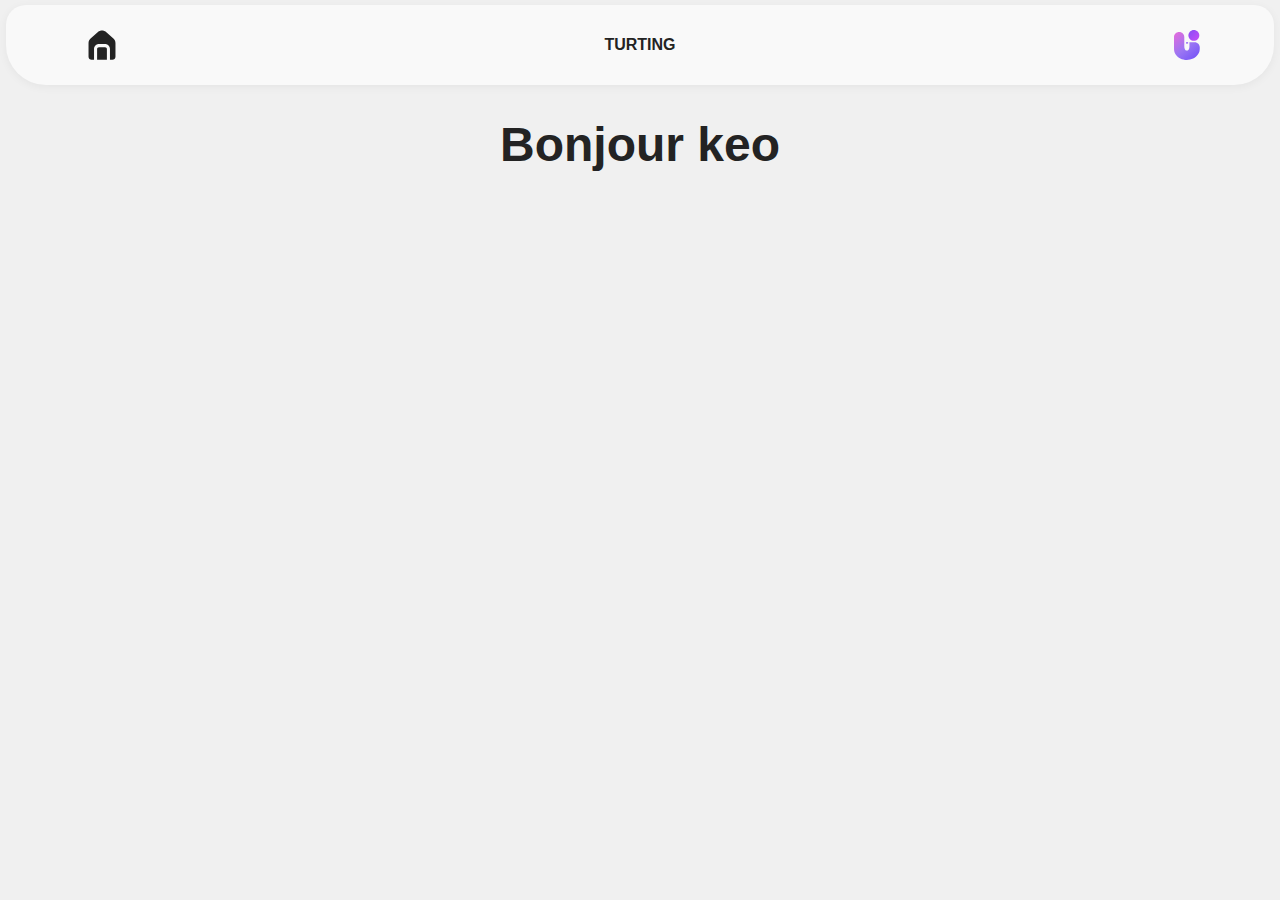
<file: index.html>
<!DOCTYPE html>
<html lang="fr">
  <head>
    <meta charset="UTF-8" />
    <meta name="viewport" content="width=device-width, initial-scale=1.0" />
    <link rel="stylesheet" href="./css/styles.css" />
    <title>Aceuil</title>
  </head>
  <body>
    <div class="nav">
      <div class="navbar-container">
        <div class="navbar-zonne1">
          <svg
            width="44"
            height="49"
            viewBox="0 0 44 49"
            fill="none"
            xmlns="http://www.w3.org/2000/svg"
          >
            <path
              fill-rule="evenodd"
              clip-rule="evenodd"
              d="M3.36693 14.0157C1.22568 15.9136 0 18.6378 0 21.4991V43.5C0 46.2614 2.23858 48.5 5 48.5H9V31C9 26.5817 12.5817 23 17 23H27C31.4183 23 35 26.5817 35 31V48.5H39C41.7614 48.5 44 46.2614 44 43.5V21.4991C44 18.6378 42.7743 15.9136 40.6331 14.0157L28.6331 3.37932C24.8475 0.0239424 19.1525 0.0239413 15.3669 3.37932L3.36693 14.0157ZM30 48.5V31C30 29.3431 28.6569 28 27 28H17C15.3431 28 14 29.3431 14 31V48.5H30Z"
              class="fill-variable"
            />
          </svg>
        </div>
        <div class="navbar-zonne2"><h4>TURTING</h4></div>
        <div class="navbar-zonne3">
          <svg
            id="Calque_5"
            data-name="Calque 5"
            xmlns="http://www.w3.org/2000/svg"
            xmlns:xlink="http://www.w3.org/1999/xlink"
            viewBox="0 0 1119.1915 1302.1622"
          >
            <defs>
              <style>
                .cls-1 {
                  fill: url(#Dégradé_sans_nom_14);
                }

                .cls-1,
                .cls-2,
                .cls-3 {
                  stroke-width: 0px;
                }

                .cls-2 {
                  fill: url(#Dégradé_sans_nom_12);
                }

                .cls-3 {
                  fill: url(#Dégradé_sans_nom_13);
                }
              </style>
              <linearGradient
                id="Dégradé_sans_nom_12"
                data-name="Dégradé sans nom 12"
                x1="1027.9929"
                y1="-1725.791"
                x2="-98.3019"
                y2="-399.0722"
                gradientTransform="translate(0 -344) scale(1 -1)"
                gradientUnits="userSpaceOnUse"
              >
                <stop offset="0" stop-color="#6f4df8" />
                <stop offset=".4561" stop-color="#9a76f3" />
                <stop offset="1" stop-color="#ee6ad9" />
              </linearGradient>
              <linearGradient
                id="Dégradé_sans_nom_13"
                data-name="Dégradé sans nom 13"
                x1="587.6213"
                y1="-314.6197"
                x2="1205.7658"
                y2="-910.0038"
                gradientTransform="translate(0 -344) scale(1 -1)"
                gradientUnits="userSpaceOnUse"
              >
                <stop offset="0" stop-color="#834df6" />
                <stop offset="1" stop-color="#d54df6" />
              </linearGradient>
              <linearGradient
                id="Dégradé_sans_nom_14"
                data-name="Dégradé sans nom 14"
                x1="566.2734"
                y1="-877.5095"
                x2="566.2734"
                y2="-935.1176"
                gradientTransform="translate(0 -344) scale(1 -1)"
                gradientUnits="userSpaceOnUse"
              >
                <stop offset="0" stop-color="#834df6" />
                <stop offset="1" stop-color="#834df6" />
              </linearGradient>
            </defs>
            <g id="Calque_4" data-name="Calque 4">
              <path
                class="cls-2"
                d="m1119.1915,755.4768c0,117.0832-10.6844,202.5585-75.236,301.8344-103.7277,159.821-300.4989,244.851-489.702,244.851s-389.5356-85.03-489.702-248.4124C11.1296,965.1581,0,883.2445,0,780.4069v-471.8946C0,187.8675,98.8307,89.4819,220.3659,89.4819h6.2326c121.5351,0,220.3658,97.9404,220.3658,219.0304v351.2498c0,77.9073,3.5615,230.6052,110.8507,230.6052,135.781,0,110.8507-212.7977,110.8507-298.273v-58.3191h230.16c121.5351,0,220.3659,100.6115,220.3659,221.7015Z"
              />
            </g>
            <g id="Calque_3" data-name="Calque 3">
              <path
                class="cls-3"
                d="m861.8753,469.2236c130.4387,0,235.9473-105.0634,235.9473-234.6118S991.869,0,861.8753,0s-235.9473,105.0634-235.9473,234.6118c0,129.9937,105.5086,234.6118,235.9473,234.6118Z"
              />
            </g>
            <g id="Calque_2" data-name="Calque 2">
              <path
                class="cls-1"
                d="m539.1172,533.33h72.5649v38.2999c0,10.5655-8.0133,19.37-18.2526,19.37h-54.3124c-9.794,0-18.2526-8.8046-18.2526-19.37v-19.37c0-10.1253,8.4585-18.9299,18.2526-18.9299Z"
              />
            </g>
          </svg>
        </div>
      </div>
    </div>
    <h1>Bonjour keo</h1>
    <div class="element fade-in-up">
      <section class="acceuil-item-container">
        <a href="voir-mes-reservation.html"
          ><div class="acceuil-item">
            <svg
              width="45"
              height="62"
              viewBox="0 0 45 62"
              class="fill-variable"
              xmlns="http://www.w3.org/2000/svg"
            >
              <rect
                x="1"
                y="13"
                width="43"
                height="48"
                rx="9"
                stroke="black"
                stroke-width="2"
              />
              <rect
                x="5"
                y="22"
                width="28"
                height="5"
                rx="2.5"
                class="fill-noir-variable"
              />
              <rect
                x="5"
                y="31"
                width="35"
                height="5"
                rx="2.5"
                class="fill-noir-variable"
              />
              <rect
                x="5"
                y="40"
                width="20"
                height="5"
                rx="2.5"
                class="fill-noir-variable"
              />
              <rect
                x="5"
                y="49"
                width="35"
                height="5"
                rx="2.5"
                class="fill-noir-variable"
              />
              <path
                d="M5.15272 9.65463C4.87261 9.40882 4.63066 9.1881 4.42962 9C4.63066 8.8119 4.87261 8.59118 5.15272 8.34537C6.08703 7.52543 7.44082 6.43072 9.11254 5.33676C12.473 3.13775 17.0291 1 22 1C26.9709 1 31.5271 3.13775 34.8875 5.33676C36.5592 6.43072 37.913 7.52543 38.8473 8.34537C39.1274 8.59118 39.3693 8.8119 39.5704 9C39.3693 9.1881 39.1274 9.40882 38.8473 9.65463C37.913 10.4746 36.5592 11.5693 34.8875 12.6632C31.5271 14.8623 26.9709 17 22 17C17.0291 17 12.473 14.8623 9.11254 12.6632C7.44082 11.5693 6.08703 10.4746 5.15272 9.65463Z"
                fill="white"
                stroke="black"
                stroke-width="2"
                stroke-linejoin="round"
              />
              <path
                d="M30.5 9C30.5 13.0884 26.7514 16.5 22 16.5C17.2486 16.5 13.5 13.0884 13.5 9C13.5 4.9116 17.2486 1.5 22 1.5C26.7514 1.5 30.5 4.9116 30.5 9Z"
                fill="white"
                stroke="black"
                stroke-linejoin="round"
              />
              <circle cx="22" cy="9" r="3" fill="#202020" />
            </svg>
            <h3>Voir mes réservations</h3>
          </div></a
        >
        <a href="nouvelle-reservation.html"
          ><div class="acceuil-item">
            <svg
              width="45"
              height="68"
              viewBox="0 0 45 68"
              class="fill-variable"
              xmlns="http://www.w3.org/2000/svg"
            >
              <rect
                x="1"
                y="19"
                width="43"
                height="48"
                rx="9"
                stroke="black"
                stroke-width="2"
              />
              <rect
                x="5"
                y="28"
                width="28"
                height="5"
                rx="2.5"
                class="fill-noir-variable"
              />
              <rect
                x="5"
                y="37"
                width="35"
                height="5"
                rx="2.5"
                class="fill-noir-variable"
              />
              <rect
                x="5"
                y="46"
                width="20"
                height="5"
                rx="2.5"
                class="fill-noir-variable"
              />
              <rect
                x="5"
                y="55"
                width="35"
                height="5"
                rx="2.5"
                class="fill-noir-variable"
              />
              <circle cx="22" cy="13" r="13" fill="#282828" />
              <rect
                x="20.5555"
                y="4.33331"
                width="2.88889"
                height="17.3333"
                rx="1.44444"
                fill="#51DE79"
              />
              <rect
                x="30.6667"
                y="11.5555"
                width="2.88889"
                height="17.3333"
                rx="1.44444"
                transform="rotate(90 30.6667 11.5555)"
                fill="#51DE79"
              />
            </svg>
            <h3>Faire une nouvelle réservation</h3>
          </div></a
        >
        <div class="acceuil-item">
          <svg
            width="50"
            height="50"
            viewBox="0 0 50 50"
            fill="none"
            xmlns="http://www.w3.org/2000/svg"
          >
            <g filter="url(#filter0_b_171_43)">
              <circle cx="25" cy="24.8261" r="24.8261" fill="#E02A2A" />
              <circle
                cx="25"
                cy="24.8261"
                r="23.8261"
                stroke="black"
                stroke-width="2"
              />
            </g>
            <path
              d="M14.8633 26.1694C14.8633 26.0171 14.8398 25.8804 14.793 25.7593C14.75 25.6343 14.668 25.521 14.5469 25.4194C14.4258 25.314 14.2559 25.2104 14.0371 25.1089C13.8184 25.0073 13.5352 24.9019 13.1875 24.7925C12.8008 24.6675 12.4336 24.5269 12.0859 24.3706C11.7422 24.2144 11.4375 24.0327 11.1719 23.8257C10.9102 23.6147 10.7031 23.3706 10.5508 23.0933C10.4023 22.8159 10.3281 22.4937 10.3281 22.1265C10.3281 21.771 10.4062 21.4487 10.5625 21.1597C10.7187 20.8667 10.9375 20.6167 11.2187 20.4097C11.5 20.1987 11.832 20.0366 12.2148 19.9233C12.6016 19.8101 13.0254 19.7534 13.4863 19.7534C14.1152 19.7534 14.6641 19.8667 15.1328 20.0933C15.6016 20.3198 15.9648 20.6304 16.2227 21.0249C16.4844 21.4194 16.6152 21.8706 16.6152 22.3784H14.8691C14.8691 22.1284 14.8164 21.9097 14.7109 21.7222C14.6094 21.5308 14.4531 21.3804 14.2422 21.271C14.0352 21.1616 13.7734 21.1069 13.457 21.1069C13.1523 21.1069 12.8984 21.1538 12.6953 21.2476C12.4922 21.3374 12.3398 21.4604 12.2383 21.6167C12.1367 21.769 12.0859 21.9409 12.0859 22.1323C12.0859 22.2769 12.1211 22.4077 12.1914 22.5249C12.2656 22.6421 12.375 22.7515 12.5195 22.853C12.6641 22.9546 12.8418 23.0503 13.0527 23.1401C13.2637 23.23 13.5078 23.3179 13.7852 23.4038C14.25 23.5444 14.6582 23.7026 15.0098 23.8784C15.3652 24.0542 15.6621 24.2515 15.9004 24.4702C16.1387 24.689 16.3184 24.937 16.4395 25.2144C16.5605 25.4917 16.6211 25.8062 16.6211 26.1577C16.6211 26.5288 16.5488 26.8608 16.4043 27.1538C16.2598 27.4468 16.0508 27.6948 15.7773 27.8979C15.5039 28.1011 15.1777 28.2554 14.7988 28.3608C14.4199 28.4663 13.9961 28.519 13.5273 28.519C13.1055 28.519 12.6895 28.4644 12.2793 28.355C11.8691 28.2417 11.4961 28.0718 11.1602 27.8452C10.8281 27.6187 10.5625 27.3296 10.3633 26.978C10.1641 26.6265 10.0645 26.2104 10.0645 25.73H11.8281C11.8281 25.9956 11.8691 26.2202 11.9512 26.4038C12.0332 26.5874 12.1484 26.7358 12.2969 26.8491C12.4492 26.9624 12.6289 27.0444 12.8359 27.0952C13.0469 27.146 13.2773 27.1714 13.5273 27.1714C13.832 27.1714 14.082 27.1284 14.2773 27.0425C14.4766 26.9565 14.623 26.8374 14.7168 26.6851C14.8145 26.5327 14.8633 26.3608 14.8633 26.1694ZM21.6309 19.8706V28.4019H19.8789V19.8706H21.6309ZM24.2559 19.8706V21.2476H17.2949V19.8706H24.2559ZM32.1016 23.937V24.3413C32.1016 24.9897 32.0137 25.5718 31.8379 26.0874C31.6621 26.603 31.4141 27.0425 31.0937 27.4058C30.7734 27.7651 30.3906 28.0405 29.9453 28.2319C29.5039 28.4233 29.0137 28.519 28.4746 28.519C27.9395 28.519 27.4492 28.4233 27.0039 28.2319C26.5625 28.0405 26.1797 27.7651 25.8555 27.4058C25.5312 27.0425 25.2793 26.603 25.0996 26.0874C24.9238 25.5718 24.8359 24.9897 24.8359 24.3413V23.937C24.8359 23.2847 24.9238 22.7026 25.0996 22.1909C25.2754 21.6753 25.5234 21.2358 25.8437 20.8726C26.168 20.5093 26.5508 20.2319 26.9922 20.0405C27.4375 19.8491 27.9277 19.7534 28.4629 19.7534C29.002 19.7534 29.4922 19.8491 29.9336 20.0405C30.3789 20.2319 30.7617 20.5093 31.082 20.8726C31.4062 21.2358 31.6562 21.6753 31.832 22.1909C32.0117 22.7026 32.1016 23.2847 32.1016 23.937ZM30.3262 24.3413V23.9253C30.3262 23.4722 30.2852 23.0737 30.2031 22.73C30.1211 22.3862 30 22.0972 29.8398 21.8628C29.6797 21.6284 29.4844 21.4526 29.2539 21.3354C29.0234 21.2144 28.7598 21.1538 28.4629 21.1538C28.166 21.1538 27.9023 21.2144 27.6719 21.3354C27.4453 21.4526 27.252 21.6284 27.0918 21.8628C26.9355 22.0972 26.8164 22.3862 26.7344 22.73C26.6523 23.0737 26.6113 23.4722 26.6113 23.9253V24.3413C26.6113 24.7905 26.6523 25.189 26.7344 25.5366C26.8164 25.8804 26.9375 26.1714 27.0977 26.4097C27.2578 26.644 27.4531 26.8218 27.6836 26.9429C27.9141 27.064 28.1777 27.1245 28.4746 27.1245C28.7715 27.1245 29.0352 27.064 29.2656 26.9429C29.4961 26.8218 29.6895 26.644 29.8457 26.4097C30.002 26.1714 30.1211 25.8804 30.2031 25.5366C30.2852 25.189 30.3262 24.7905 30.3262 24.3413ZM36.6895 25.3608H34.5156V23.9897H36.6895C37.0254 23.9897 37.2988 23.9351 37.5098 23.8257C37.7207 23.7124 37.875 23.5562 37.9727 23.3569C38.0703 23.1577 38.1191 22.9331 38.1191 22.6831C38.1191 22.4292 38.0703 22.1929 37.9727 21.9741C37.875 21.7554 37.7207 21.5796 37.5098 21.4468C37.2988 21.314 37.0254 21.2476 36.6895 21.2476H35.125V28.4019H33.3672V19.8706H36.6895C37.3574 19.8706 37.9297 19.9917 38.4062 20.2339C38.8867 20.4722 39.2539 20.8022 39.5078 21.2241C39.7617 21.646 39.8887 22.1284 39.8887 22.6714C39.8887 23.2222 39.7617 23.6987 39.5078 24.1011C39.2539 24.5034 38.8867 24.814 38.4062 25.0327C37.9297 25.2515 37.3574 25.3608 36.6895 25.3608Z"
              fill="white"
            />
            <defs>
              <filter
                id="filter0_b_171_43"
                x="-3.82608"
                y="-4"
                width="57.6522"
                height="57.6522"
                filterUnits="userSpaceOnUse"
                color-interpolation-filters="sRGB"
              >
                <feFlood flood-opacity="0" result="BackgroundImageFix" />
                <feGaussianBlur in="BackgroundImageFix" stdDeviation="2" />
                <feComposite
                  in2="SourceAlpha"
                  operator="in"
                  result="effect1_backgroundBlur_171_43"
                />
                <feBlend
                  mode="normal"
                  in="SourceGraphic"
                  in2="effect1_backgroundBlur_171_43"
                  result="shape"
                />
              </filter>
            </defs>
          </svg>
          <h3>Fermer un service</h3>
        </div>
        <div class="acceuil-item">
          <svg
            width="48"
            height="36"
            viewBox="0 0 48 36"
            fill="none"
            xmlns="http://www.w3.org/2000/svg"
          >
            <path
              fill-rule="evenodd"
              clip-rule="evenodd"
              d="M0 24.5C0 21.2098 2.11864 18.4145 5.0661 17.4037C5.87682 7.65732 14.0442 0 24 0C33.9558 0 42.1232 7.65732 42.9339 17.4037C45.8814 18.4145 48 21.2098 48 24.5C48 28.6421 44.6421 32 40.5 32H40.2058L29.5366 35.0585C29.0057 35.2107 28.452 34.9037 28.2998 34.3727C28.1476 33.8418 28.4546 33.2881 28.9855 33.1359L37.3645 30.7339C37.133 30.3459 37 29.8923 37 29.4077V19.5923C37 18.1606 38.1606 17 39.5924 17H40.5C40.629 17 40.7573 17.0033 40.8847 17.0097C39.8992 8.55869 32.7155 2 24 2C15.2845 2 8.10076 8.55869 7.11527 17.0097C7.2427 17.0033 7.37097 17 7.5 17H8.40765C9.83936 17 11 18.1606 11 19.5923V29.4077C11 30.8394 9.83936 32 8.40765 32H7.5C3.35786 32 0 28.6421 0 24.5Z"
              class="fill-variable"
            />
          </svg>
          <h3>Nous contacter</h3>
        </div>
      </section>
    </div>
    <script>
      // Fonction pour ajouter la classe .active aux éléments
      function addActiveClass() {
        const elements = document.querySelectorAll(".fade-in-up");
        elements.forEach((element) => {
          element.classList.add("active");
        });
      }

      // Ajouter la classe .active au chargement de la page
      window.addEventListener("load", addActiveClass);
    </script>
  </body>
</html>
</file>
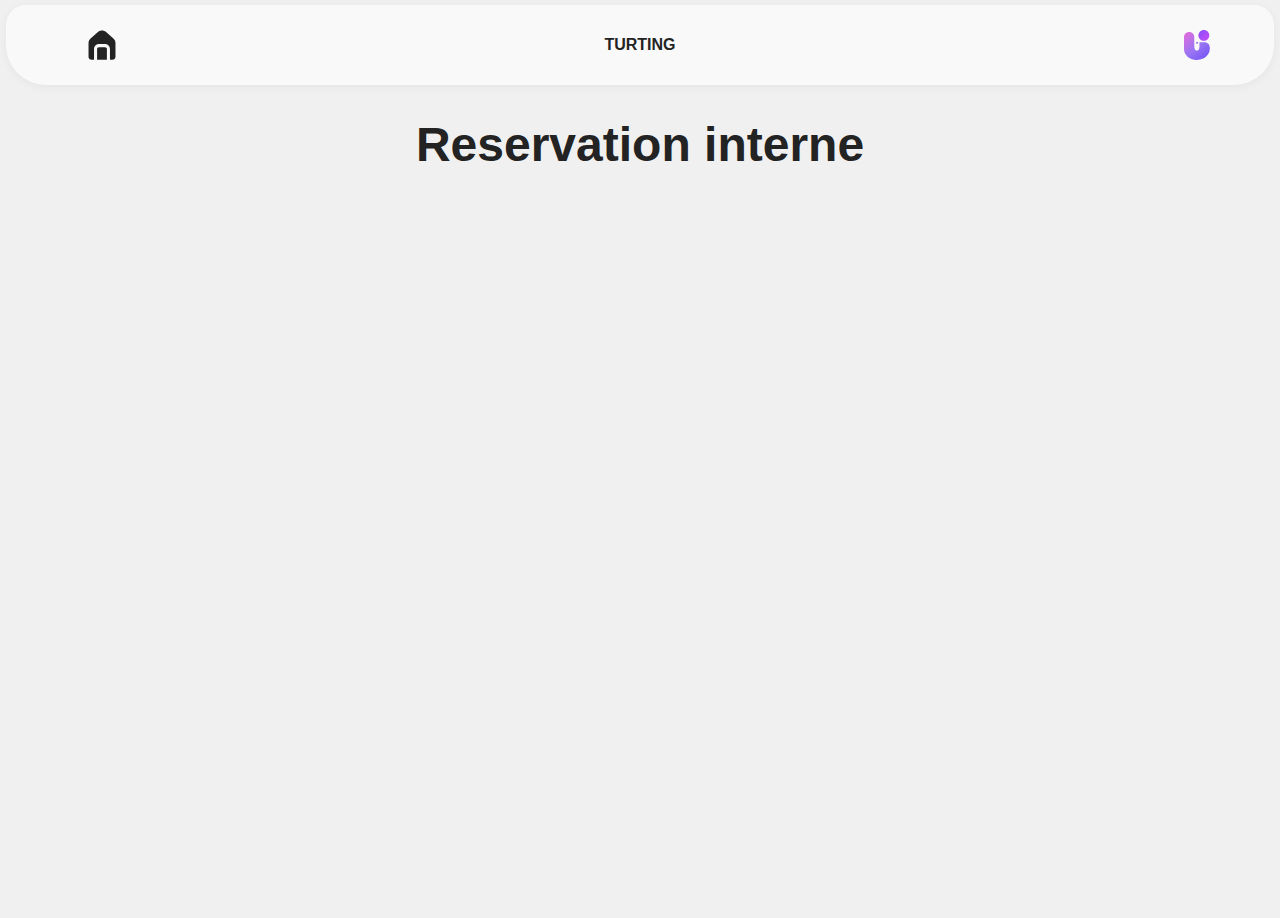
<file: nouvelle-reservation.html>
<!DOCTYPE html>
<html lang="fr">
<head>
    <meta charset="UTF-8">
    <meta name="viewport" content="width=device-width, initial-scale=1.0">
    <title>Gestion de Réservation</title>
    <link rel="stylesheet" href="./css/styles.css">
</head>
<body>
    <div class="nav">
        <a href="index.html">
            <div class="navbar-container">
                <div class="navbar-zonne1">
                    <svg width="44" height="49" viewBox="0 0 44 49" fill="none" xmlns="http://www.w3.org/2000/svg">
                        <path fill-rule="evenodd" clip-rule="evenodd" d="M3.36693 14.0157C1.22568 15.9136 0 18.6378 0 21.4991V43.5C0 46.2614 2.23858 48.5 5 48.5H9V31C9 26.5817 12.5817 23 17 23H27C31.4183 23 35 26.5817 35 31V48.5H39C41.7614 48.5 44 46.2614 44 43.5V21.4991C44 18.6378 42.7743 15.9136 40.6331 14.0157L28.6331 3.37932C24.8475 0.0239424 19.1525 0.0239413 15.3669 3.37932L3.36693 14.0157ZM30 48.5V31C30 29.3431 28.6569 28 27 28H17C15.3431 28 14 29.3431 14 31V48.5H30Z" class="fill-variable"/>
                    </svg>
                </div>
            </a>
            <div class="navbar-zonne2">
                <h4>TURTING</h4>
            </div>
            <a href="index.html">
                <div class="navbar-zonne3">
                    <svg id="Calque_5" data-name="Calque 5" xmlns="http://www.w3.org/2000/svg" xmlns:xlink="http://www.w3.org/1999/xlink" viewBox="0 0 1119.1915 1302.1622">
                        <defs>
                            <style>
                                .cls-1 {
                                    fill: url(#Dégradé_sans_nom_14);
                                }

                                .cls-1, .cls-2, .cls-3 {
                                    stroke-width: 0px;
                                }

                                .cls-2 {
                                    fill: url(#Dégradé_sans_nom_12);
                                }

                                .cls-3 {
                                    fill: url(#Dégradé_sans_nom_13);
                                }
                            </style>
                            <linearGradient id="Dégradé_sans_nom_12" data-name="Dégradé sans nom 12" x1="1027.9929" y1="-1725.791" x2="-98.3019" y2="-399.0722" gradientTransform="translate(0 -344) scale(1 -1)" gradientUnits="userSpaceOnUse">
                                <stop offset="0" stop-color="#6f4df8"/>
                                <stop offset=".4561" stop-color="#9a76f3"/>
                                <stop offset="1" stop-color="#ee6ad9"/>
                            </linearGradient>
                            <linearGradient id="Dégradé_sans_nom_13" data-name="Dégradé sans nom 13" x1="587.6213" y1="-314.6197" x2="1205.7658" y2="-910.0038" gradientTransform="translate(0 -344) scale(1 -1)" gradientUnits="userSpaceOnUse">
                                <stop offset="0" stop-color="#834df6"/>
                                <stop offset="1" stop-color="#d54df6"/>
                            </linearGradient>
                            <linearGradient id="Dégradé_sans_nom_14" data-name="Dégradé sans nom 14" x1="566.2734" y1="-877.5095" x2="566.2734" y2="-935.1176" gradientTransform="translate(0 -344) scale(1 -1)" gradientUnits="userSpaceOnUse">
                                <stop offset="0" stop-color="#834df6"/>
                                <stop offset="1" stop-color="#834df6"/>
                            </linearGradient>
                        </defs>
                        <g id="Calque_4" data-name="Calque 4">
                            <path class="cls-2" d="m1119.1915,755.4768c0,117.0832-10.6844,202.5585-75.236,301.8344-103.7277,159.821-300.4989,244.851-489.702,244.851s-389.5356-85.03-489.702-248.4124C11.1296,965.1581,0,883.2445,0,780.4069v-471.8946C0,187.8675,98.8307,89.4819,220.3659,89.4819h6.2326c121.5351,0,220.3658,97.9404,220.3658,219.0304v351.2498c0,77.9073,3.5615,230.6052,110.8507,230.6052,135.781,0,110.8507-212.7977,110.8507-298.273v-58.3191h230.16c121.5351,0,220.3659,100.6115,220.3659,221.7015Z"/>
                        </g>
                        <g id="Calque_3" data-name="Calque 3">
                            <path class="cls-3" d="m861.8753,469.2236c130.4387,0,235.9473-105.0634,235.9473-234.6118S991.869,0,861.8753,0s-235.9473,105.0634-235.9473,234.6118c0,129.9937,105.5086,234.6118,235.9473,234.6118Z"/>
                        </g>
                        <g id="Calque_2" data-name="Calque 2">
                            <path class="cls-1" d="m539.1172,533.33h72.5649v38.2999c0,10.5655-8.0133,19.37-18.2526,19.37h-54.3124c-9.794,0-18.2526-8.8046-18.2526-19.37v-19.37c0-10.1253,8.4585-18.9299,18.2526-18.9299Z"/>
                        </g>
                    </svg>
                </div>
            </a>
        </div>
    </div>
    <h1>Reservation interne</h1>
    <div class="element fade-in-up">
        <section>
            <div class="card-container">
                <div class="card">
                    <h2>Nom</h2>
                    <input type="text" id="name"></input>
                    <h2>Date</h2>
                    <input type="date" id="date"></input>
                    <h2>Heure</h2>
                    <div class="service-container">
                        <button class="selecter-serv" onclick="selectTime('12:00')">12:00</button>
                        <button class="selecter-serv" onclick="selectTime('13:00')">13:00</button>
                        <button class="selecter-serv" onclick="selectTime('19:00')">19:00</button>
                        <button class="selecter-serv" onclick="selectTime('20:00')">20:00</button>
                    </div>
                    <h2>Nombre de personnes</h2>
                    <input type="number" id="numberOfPeople"></input>
                    <button class="submit-btn" onclick="validateForm()">Réserver</button>
                    <div id="confirmationMessage"></div>
                </div>
            </div>
        </section>
    </div>
    <script>
        document.addEventListener('DOMContentLoaded', function() {
            let selectedTime = '';

            function selectTime(time) {
                selectedTime = time;
                document.querySelectorAll('.selecter-serv').forEach(button => button.classList.remove('active'));
                document.querySelector(`button[onclick="selectTime('${time}')"]`).classList.add('active');
            }

            window.selectTime = selectTime;

            function validateForm() {
                const name = document.getElementById('name').value;
                const date = document.getElementById('date').value;
                const numberOfPeople = document.getElementById('numberOfPeople').value;

                if (!name || !date || !selectedTime || !numberOfPeople) {
                    alert("Merci de renseigner tous les champs et de choisir une heure pour finaliser votre réservation.");
                    return false;
                }

                submitForm(name, date, numberOfPeople, selectedTime);
            }

            window.validateForm = validateForm;

            function submitForm(name, date, numberOfPeople, time) {
                const data = {
                    name: name,
                    date: date,
                    time: time,
                    numberOfPeople: numberOfPeople
                };

                fetch('https://hook.eu2.make.com/idymrk3c6tnavdc7pabii8vn4euzbmxn', {
                    method: 'POST',
                    headers: {
                        'Content-Type': 'application/json'
                    },
                    body: JSON.stringify(data)
                })
                .then(response => response.json())
                .then(data => {
                    document.querySelector('.submit-btn').textContent = 'OK !';
                    setTimeout(() => {
                        location.reload();
                    }, 2000); // Attendre 2 secondes avant de recharger la page
                })
                .catch((error) => {
                    console.error('Error:', error);
                    document.querySelector('.submit-btn').textContent = 'OK !';
                    setTimeout(() => {
                        location.reload();
                    }, 2000); // Attendre 2 secondes même en cas d'erreur
                });
            }

            function addActiveClass() {
                const elements = document.querySelectorAll('.fade-in-up');
                elements.forEach((element) => {
                    element.classList.add('active');
                });
            }

            addActiveClass(); // Ajouter l'animation au chargement de la page
        });
    </script>
</body>
</html>
</file>
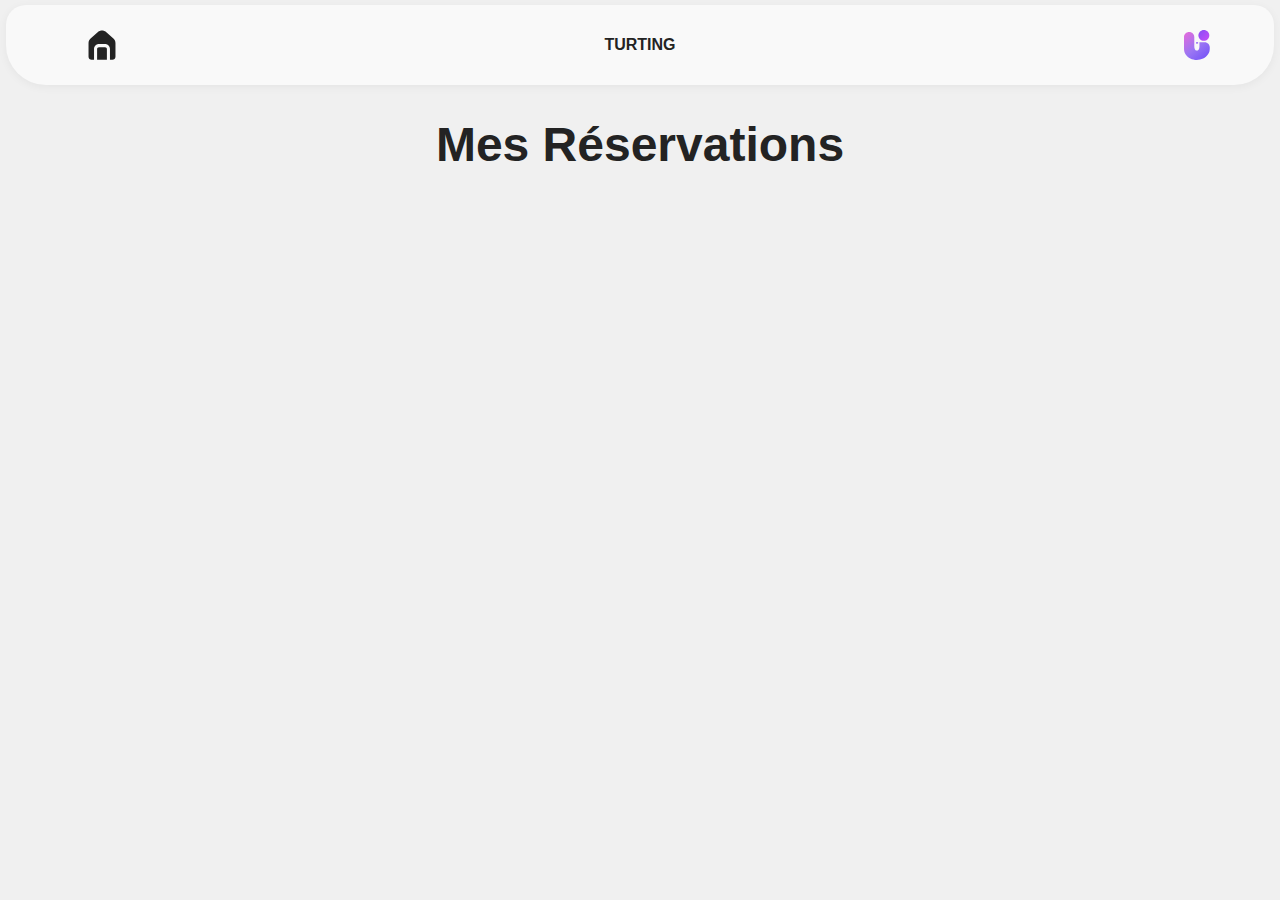
<file: voir-mes-reservation.html>
<!DOCTYPE html>
<html lang="fr">
<head>
<meta charset="UTF-8">
<meta name="viewport" content="width=device-width, initial-scale=1.0">
<link rel="stylesheet" href="./css/styles.css">
<title>Reservations</title>
</head>
<body>
<div class="nav">
  <div class="navbar-container">
      <a href="index.html"><div class="navbar-zonne1">
        <svg width="44" height="49" viewBox="0 0 44 49" fill="none" xmlns="http://www.w3.org/2000/svg">
          <path fill-rule="evenodd" clip-rule="evenodd" d="M3.36693 14.0157C1.22568 15.9136 0 18.6378 0 21.4991V43.5C0 46.2614 2.23858 48.5 5 48.5H9V31C9 26.5817 12.5817 23 17 23H27C31.4183 23 35 26.5817 35 31V48.5H39C41.7614 48.5 44 46.2614 44 43.5V21.4991C44 18.6378 42.7743 15.9136 40.6331 14.0157L28.6331 3.37932C24.8475 0.0239424 19.1525 0.0239413 15.3669 3.37932L3.36693 14.0157ZM30 48.5V31C30 29.3431 28.6569 28 27 28H17C15.3431 28 14 29.3431 14 31V48.5H30Z" class="fill-variable"/>
          </svg>  
      </div></a>
      <div class="navbar-zonne2"><H4>TURTING</H4></div>
      <a href="index.html"><div class="navbar-zonne3">
            <svg id="Calque_5" data-name="Calque 5" xmlns="http://www.w3.org/2000/svg" xmlns:xlink="http://www.w3.org/1999/xlink" viewBox="0 0 1119.1915 1302.1622">
                <defs>
                  <style>
                    .cls-1 {
                      fill: url(#Dégradé_sans_nom_14);
                    }
              
                    .cls-1, .cls-2, .cls-3 {
                      stroke-width: 0px;
                    }
              
                    .cls-2 {
                      fill: url(#Dégradé_sans_nom_12);
                    }
              
                    .cls-3 {
                      fill: url(#Dégradé_sans_nom_13);
                    }
                  </style>
                  <linearGradient id="Dégradé_sans_nom_12" data-name="Dégradé sans nom 12" x1="1027.9929" y1="-1725.791" x2="-98.3019" y2="-399.0722" gradientTransform="translate(0 -344) scale(1 -1)" gradientUnits="userSpaceOnUse">
                    <stop offset="0" stop-color="#6f4df8"/>
                    <stop offset=".4561" stop-color="#9a76f3"/>
                    <stop offset="1" stop-color="#ee6ad9"/>
                  </linearGradient>
                  <linearGradient id="Dégradé_sans_nom_13" data-name="Dégradé sans nom 13" x1="587.6213" y1="-314.6197" x2="1205.7658" y2="-910.0038" gradientTransform="translate(0 -344) scale(1 -1)" gradientUnits="userSpaceOnUse">
                    <stop offset="0" stop-color="#834df6"/>
                    <stop offset="1" stop-color="#d54df6"/>
                  </linearGradient>
                  <linearGradient id="Dégradé_sans_nom_14" data-name="Dégradé sans nom 14" x1="566.2734" y1="-877.5095" x2="566.2734" y2="-935.1176" gradientTransform="translate(0 -344) scale(1 -1)" gradientUnits="userSpaceOnUse">
                    <stop offset="0" stop-color="#834df6"/>
                    <stop offset="1" stop-color="#834df6"/>
                  </linearGradient>
                </defs>
                <g id="Calque_4" data-name="Calque 4">
                  <path class="cls-2" d="m1119.1915,755.4768c0,117.0832-10.6844,202.5585-75.236,301.8344-103.7277,159.821-300.4989,244.851-489.702,244.851s-389.5356-85.03-489.702-248.4124C11.1296,965.1581,0,883.2445,0,780.4069v-471.8946C0,187.8675,98.8307,89.4819,220.3659,89.4819h6.2326c121.5351,0,220.3658,97.9404,220.3658,219.0304v351.2498c0,77.9073,3.5615,230.6052,110.8507,230.6052,135.781,0,110.8507-212.7977,110.8507-298.273v-58.3191h230.16c121.5351,0,220.3659,100.6115,220.3659,221.7015Z"/>
                </g>
                <g id="Calque_3" data-name="Calque 3">
                  <path class="cls-3" d="m861.8753,469.2236c130.4387,0,235.9473-105.0634,235.9473-234.6118S991.869,0,861.8753,0s-235.9473,105.0634-235.9473,234.6118c0,129.9937,105.5086,234.6118,235.9473,234.6118Z"/>
                </g>
                <g id="Calque_2" data-name="Calque 2">
                  <path class="cls-1" d="m539.1172,533.33h72.5649v38.2999c0,10.5655-8.0133,19.37-18.2526,19.37h-54.3124c-9.794,0-18.2526-8.8046-18.2526-19.37v-19.37c0-10.1253,8.4585-18.9299,18.2526-18.9299Z"/>
                </g>
              </svg>
      </div></a>
  </div>
</div> 
<h1>Mes Réservations</h1>
<div class="element fade-in-up"><section>
  <div class="card-container">
    <div class="card">
      <h2>Date</h2>
      <input type="date" id="date" name="date">
      <div id="responseContainer"></div>
      <button onclick="sendData()" class="submit-btn">Voir mes réservations</button>
    </div>
  </div> 
</section> </div> 
<script>
  // Fonction pour ajouter la classe .active aux éléments
  function addActiveClass() {
            const elements = document.querySelectorAll('.fade-in-up');
            elements.forEach((element) => {
            element.classList.add('active');
            });
            }

            // Ajouter la classe .active au chargement de la page
            window.addEventListener('load', addActiveClass);


  function sendData() {
    var date = document.getElementById('date').value;
    if (date) {
      var xhr = new XMLHttpRequest();
      xhr.open("POST", "https://hook.eu2.make.com/uhflgyem3mcxip3jcu7v9nphbedygq1i", true);
      xhr.setRequestHeader('Content-Type', 'application/json');
      xhr.send(JSON.stringify({ date: date }));

      xhr.onload = function() {
        if (xhr.status >= 200 && xhr.status < 300) {
          document.getElementById('responseContainer').innerHTML = xhr.responseText;
        } else {
          console.error('Erreur de requête');
        }
      };
    } else {
      alert('Veuillez choisir une date.');
    }
}

</script>
</body>
</html>
</file>
<file: css/styles.css>
:root {
  /* Pour le theme clair */
  --Blanc-clair: #f9f9f9;
  --Blanc-moins-clair: #f3f3f3;
  --Blanc-foncé: #f0f0f0;
  --Blanc-over: #eeeeee;
  --Noir: #232323;
  /* Pour le theme dark */
  --Noir-foncé: #1c1c1c;
  --Noir-gris: #222222;
  --Noir-clair: #2b2b2c;
  --Noir-over: #323232;
  --Blanc: #f9f9f9;
  /* Pour tout les themes */
  --Bleu: #3e34f7;
}
:root {
  /* Pour le theme clair */
  --Background: var(--Blanc-foncé);
  --Background-card: var(--Blanc-moins-clair);
  --Background-bouton: var(--Blanc-clair);
  --Background-bouton-over: var(--Blanc-over);
  --Color-text: var(--Noir);
  --Active-bouton: var(--Noir);
  --Active-texte: var(--Blanc);
}
@media (prefers-color-scheme: dark) {
  :root {
    /* Pour le theme dark */
    --Background: var(--Noir-foncé);
    --Background-card: var(--Noir-gris);
    --Background-bouton: var(--Noir-clair);
    --Background-bouton-over: var(--Noir-over);
    --Color-text: var(--Blanc);
    --Active-bouton: var(--Blanc);
    --Active-texte: var(--Noir);
  }
}

/* SVG theme adaptations */
.fill-variable {
  fill: var(--Color-text);
}
.fill-noir-variable {
  fill: var(--Background-card);
}
.strok-variable {
  stroke: var(--Color-text);
}
/* Load annimation */
/* Animation pour l'opacité et la position */
@keyframes fadeInUp {
  from {
    opacity: 0;
    transform: translateY(20px);
  }
  to {
    opacity: 1;
    transform: translateY(0);
  }
}

/* Classe initiale sans opacité et en position basse */
.fade-in-up {
  opacity: 0;
  transform: translateY(20px);
  transition: opacity 0.4s ease-out, transform 0.4s ease-out;
}

/* Classe pour appliquer l'animation */
.fade-in-up.active {
  animation: fadeInUp 0.4s ease-out forwards;
}

/* Géneral */
body {
  display: flex;
  margin: 0;
  flex-direction: column;
  justify-content: center;
  font-family: "roboto", sans-serif, bold;
  background: var(--Background);
}

h1 {
  font-size: 3rem;
  margin-bottom: 5%;
  padding: 0px;
  text-align: center;
}
h2 {
  margin-top: 10px;
  margin-bottom: 0px;
}
h1,
h2,
h3,
h4,
h5,
h6,
p {
  color: var(--Color-text);
}
a {
  text-decoration: none;
}
/* Nav-bar */
.nav {
  display: flex;
  align-items: center;
  justify-content: center;
  width: 100%;
}
.navbar-container {
  display: flex;
  padding-inline: 5%;
  margin-top: 5px;
  width: 100%;
  max-width: 1140px;
  justify-content: space-between;
  border-radius: 20px 20px 40px 40px;
  background-color: var(--Background-bouton);
  box-shadow: 0px 2px 10px rgba(0, 0, 0, 0.05);
}
.navbar-zonne1,
.navbar-zonne2,
.navbar-zonne3 {
  display: flex;
  align-items: center;
  margin: 5px;
  width: 100%;
  min-width: 60px;
  height: 70px;
  border-radius: 25px;
  transition: 0.3s;
}
.navbar-zonne1 {
  justify-content: left;
}
.navbar-zonne2 {
  justify-content: center;
}
.navbar-zonne3 {
  justify-content: right;
}
.navbar-zonne1 svg {
  transition: ease-in-out 0.1s;
}
.navbar-zonne1:hover svg {
  transform: scale(1.2);
  cursor: pointer;
}
svg {
  height: 30px;
  padding: 5px;
}
/* Accueil */
.acceuil-item-container {
  display: grid;
  grid-template-columns: repeat(
    auto-fit,
    minmax(300px, 1fr)
  ); /* Responsive columns */
  gap: 20px;
  padding: 5px;
  width: 100%;
  max-width: 940px;
  margin: 0 auto;
  margin-top: 10px;
  box-sizing: border-box;
}
.acceuil-item {
  display: flex;
  flex-direction: column;
  justify-content: center;
  align-items: center;
  padding: 10px;
  text-decoration: none;
  border-radius: 20px;
  background-color: var(--Background-card);
  box-shadow: 0px 2px 10px rgba(0, 0, 0, 0.1);
  cursor: pointer;
  transition: ease-in-out 0.2s; /* Optionnel : ombre pour un effet de carte */
}
.acceuil-item:hover svg {
  transform: scale(1.2) translateY(-15px);
}
.acceuil-item:hover {
  box-shadow: 0px 2px 20px rgba(0, 0, 0, 0.2);
}
/* Styles pour les éléments enfants */
.acceuil-item svg {
  width: 50px; /* Ajustez selon vos besoins */
  height: 50px; /* Ajustez selon vos besoins */
  margin-bottom: 10px;
  transition: ease-out 0.2s;
}
.acceuil-item h3 {
  margin-top: 0;
  margin-bottom: 15px;
  font-size: 1.2em;
  text-align: center;
}

/* General */
.card-container {
  display: flex;
  gap: 10px;
  justify-content: center;
  align-content: center;
  padding: 0px;
  margin: 5px;
}
.card {
  display: flex;
  flex-direction: column;
  text-align: center;
  width: clamp(300px, 100%, 800px);
  height: fit-content;
  padding: 10px;
  border: none;
  border-radius: 20px;
  background: var(--Background-card);
  box-shadow: 0px 1px 20px rgba(4, 0, 0, 0.1);
}
input[type="date"],
input[type="number"],
input[type="text"] {
  text-align: center;
  justify-content: center;
  width: calc(100%-10px);
  height: 70px;
  margin-top: 10px;
  padding-inline: 10px;
  border-radius: 10px;
  border: none;
  font-size: 20px;
  background: var(--Background-bouton);
  color: var(--Color-text);
  box-shadow: 0px 1px 4px rgba(4, 0, 0, 0.05);
}
.submit-btn {
  justify-content: center;
  margin-top: 10px;
  padding: 20px;
  border: none;
  border-radius: 10px;
  cursor: pointer;
  font-size: 20px;
  width: 100%;
  height: 70px;
  background: var(--Bleu);
  color: var(--Blanc);
  box-shadow: 0px 1px 10px rgba(0, 0, 0, 0.1);
  transition: 0.3s;
}
.submit-btn:hover {
  font-size: 22px;
  box-shadow: 0px 1px 10px rgba(0, 0, 0, 0.4);
}
.service-container {
  display: grid;
  grid-template-columns: repeat(auto-fit, minmax(300px, 1fr));
  gap: 5px;
  margin-top: 5px;
}
.selecter-serv {
  text-align: center;
  padding: 20px 20px;
  margin: 5px;
  cursor: pointer;
  border: none;
  border-radius: 8px;
  font-size: 20px;
  color: var(--Color-text);
  background: var(--Background-bouton);
  box-shadow: 0px 2px 4px rgba(0, 0, 0, 0.1);
  transition: ease-in-out 0.2s;
}
.selecter-serv.active {
  transform: scale(1.03);
  background-color: var(--Active-bouton);
  color: var(--Active-texte);
  box-shadow: 0px 4px 9px rgba(0, 0, 0, 0.25);
}

/* Afficheur de resultats */
.vmr-card {
  display: grid;
  grid-template-columns: repeat(auto-fit, minmax(300px, 1fr));
  gap: 5px;
  margin-top: 5px;
  background: var(--Background-card);
  border-radius: 10px;
}
.VMR-serv {
  border-radius: 10px;
  padding: 5px;
  background: var(--Background-bouton);
  box-shadow: 0px 1px 4px rgba(4, 0, 0, 0.1);
  transition: 0.3s;
}
.VMR-serv:hover {
  transform: scale(1.02);
}
</file>
